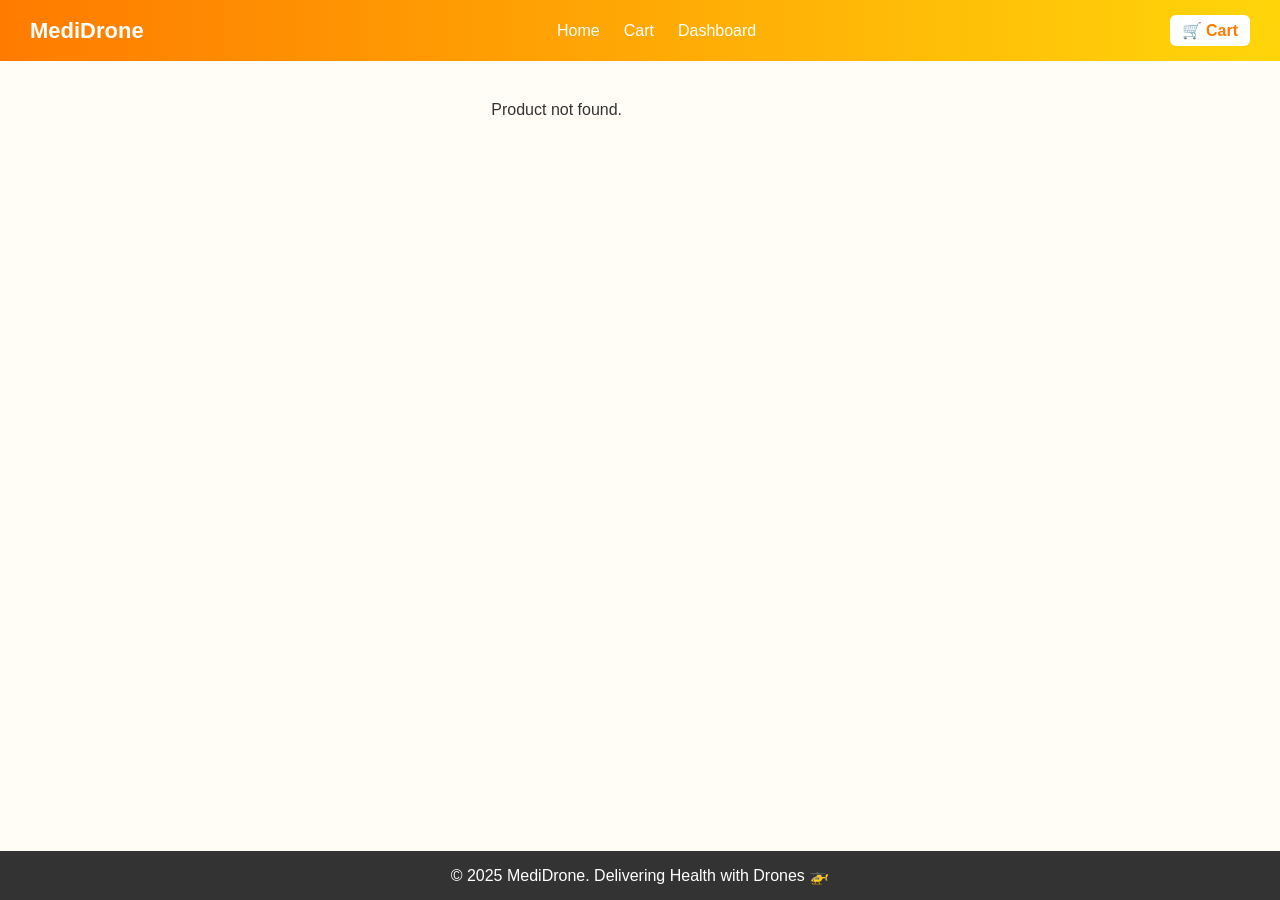
<file: product.html>
<!DOCTYPE html>
<html lang="en">

<head>
  <meta charset="UTF-8">
  <meta name="viewport" content="width=device-width, initial-scale=1.0">
  <title>MediDrone - Product</title>
  <style>
    body {
      margin: 0;
      font-family: "Poppins", sans-serif;
      background: #fffdf6;
      color: #333;
      min-height: 100vh;
      display: flex;
      flex-direction: column;
    }

    nav {
      display: flex;
      justify-content: space-between;
      align-items: center;
      padding: 15px 30px;
      background: linear-gradient(90deg, #ff7b00, #ffd60a);
      color: #fff;
      position: sticky;
      top: 0;
      z-index: 1000;
    }

    nav .logo {
      font-size: 22px;
      font-weight: bold;
    }

    nav ul {
      list-style: none;
      display: flex;
      margin: 0;
      padding: 0;
    }

    nav ul li {
      margin: 0 12px;
    }

    nav ul li a {
      text-decoration: none;
      color: #fff;
      font-weight: 500;
    }

    .cart-btn {
      background: #fff;
      color: #ff7b00;
      padding: 6px 12px;
      border-radius: 6px;
      font-weight: bold;
      text-decoration: none;
    }

    .container {
      max-width: 1100px;
      margin: 24px auto;
      padding: 0 15px;
      flex: 1;
    }

    .product {
      display: grid;
      grid-template-columns: 1.1fr 1.2fr;
      gap: 24px;
    }

    .gallery {
      background: #fff;
      border-radius: 12px;
      box-shadow: 0 6px 15px rgba(0, 0, 0, 0.08);
      padding: 16px;
      text-align: center;
    }

    .gallery img {
      width: 100%;
      max-height: 360px;
      object-fit: contain;
    }

    .thumbs {
      display: flex;
      gap: 8px;
      margin-top: 10px;
      flex-wrap: wrap;
      justify-content: center;
    }

    .thumbs img {
      width: 70px;
      height: 70px;
      object-fit: contain;
      background: #fff;
      border: 1px solid #eee;
      border-radius: 8px;
      cursor: pointer;
    }

    .details {
      background: #fff;
      border-radius: 12px;
      box-shadow: 0 6px 15px rgba(0, 0, 0, 0.08);
      padding: 18px;
    }

    h1 {
      color: #ff7b00;
      font-size: 22px;
      margin: 0 0 8px;
    }

    .price {
      color: #e36400;
      font-weight: 700;
      font-size: 20px;
      margin: 10px 0;
    }

    .btn {
      background: #ff7b00;
      color: #fff;
      border: none;
      padding: 12px 16px;
      border-radius: 8px;
      font-weight: bold;
      cursor: pointer;
    }

    .meta {
      color: #777;
      font-size: 13px;
      margin-top: 10px;
    }

    footer {
      background: #333;
      color: #fff;
      text-align: center;
      padding: 15px;
      margin-top: 40px;
    }

    /* Mobile Responsive Styles */
    @media (max-width: 768px) {

      /* Navigation */
      nav {
        padding: 10px 15px;
        flex-wrap: wrap;
        justify-content: space-between;
      }

      nav .logo {
        font-size: 18px;
        margin-bottom: 8px;
      }

      nav ul {
        width: 100%;
        justify-content: center;
        margin: 8px 0;
        flex-wrap: wrap;
      }

      nav ul li {
        margin: 0 8px 4px;
      }

      nav ul li a {
        font-size: 14px;
      }

      .cart-btn {
        padding: 6px 12px;
        font-size: 14px;
        margin-top: 8px;
        width: 100%;
        text-align: center;
      }

      /* Container */
      .container {
        margin: 20px auto;
        padding: 0 10px;
      }

      /* Product Layout */
      .product {
        grid-template-columns: 1fr;
        gap: 20px;
      }

      .gallery {
        padding: 15px;
      }

      .gallery img {
        max-height: 300px;
      }

      .thumbs {
        gap: 6px;
        margin-top: 8px;
      }

      .thumbs img {
        width: 60px;
        height: 60px;
      }

      .details {
        padding: 15px;
      }

      h1 {
        font-size: 20px;
        margin: 0 0 6px;
      }

      .price {
        font-size: 18px;
        margin: 8px 0;
      }

      .btn {
        width: 100%;
        padding: 14px;
        font-size: 16px;
        margin-top: 15px;
      }

      .meta {
        font-size: 12px;
        margin-top: 8px;
      }

      /* Footer */
      footer {
        padding: 12px;
        font-size: 12px;
      }
    }

    /* Extra small screens */
    @media (max-width: 480px) {
      nav {
        padding: 8px 10px;
      }

      nav .logo {
        font-size: 16px;
      }

      nav ul li {
        margin: 0 6px 4px;
      }

      nav ul li a {
        font-size: 12px;
      }

      .container {
        padding: 0 5px;
      }

      .product {
        gap: 15px;
      }

      .gallery {
        padding: 12px;
      }

      .gallery img {
        max-height: 250px;
      }

      .thumbs img {
        width: 50px;
        height: 50px;
      }

      .details {
        padding: 12px;
      }

      h1 {
        font-size: 18px;
      }

      .price {
        font-size: 16px;
      }

      .btn {
        padding: 12px;
        font-size: 14px;
      }

      .meta {
        font-size: 11px;
      }
    }
  </style>
</head>

<body>
  <nav>
    <div class="logo">MediDrone</div>
    <ul>
      <li><a href="index.html">Home</a></li>
      <li><a href="cart.html">Cart</a></li>
      <li><a href="dashboard.html">Dashboard</a></li>
    </ul>
    <a href="cart.html" class="cart-btn">🛒 Cart</a>
  </nav>

  <div class="container">
    <div id="root" class="product"></div>
  </div>

  <footer>
    © 2025 MediDrone. Delivering Health with Drones 🚁
  </footer>

  <script type="module">
    import { PRODUCTS, getProductById } from './js/products.js';

    const FALLBACK_SVG = 'data:image/svg+xml;charset=UTF-8,%3Csvg xmlns=%22http://www.w3.org/2000/svg%22 width=%22320%22 height=%22240%22 viewBox=%220 0 320 240%22%3E%3Crect width=%22320%22 height=%22240%22 fill=%22%23fff6e5%22/%3E%3Ctext x=%2250%25%22 y=%2250%25%22 dominant-baseline=%22middle%22 text-anchor=%22middle%22 font-family=%22Poppins,Arial%22 font-size=%2220%22 fill=%22%23ff7b00%22%3ENo Image%3C/text%3E%3C/svg%3E';

    function getParam(name) {
      const url = new URL(window.location.href);
      return url.searchParams.get(name);
    }

    function getCart() { return JSON.parse(localStorage.getItem('cart') || '[]'); }
    function setCart(c) { localStorage.setItem('cart', JSON.stringify(c)); }
    function addToCart(product) {
      const cart = getCart();
      const existing = cart.find(i => i.id === product.id);
      if (existing) existing.qty = Number(existing.qty || 1) + 1; else cart.push({ id: product.id, name: product.name, price: product.price, qty: 1 });
      setCart(cart);
      const btn = document.getElementById('addBtn');
      if (btn) { btn.textContent = 'Added ✓'; setTimeout(() => btn.textContent = 'Add to Cart', 900); }
    }

    function render(p) {
      const root = document.getElementById('root');
      if (!p) { root.innerHTML = '<p>Product not found.</p>'; return; }
      const images = p.images && p.images.length ? p.images : [p.image];
      const main = images[0];
      root.innerHTML = `
        <div class="gallery">
          <img id="mainImg" src="${main}" alt="${p.name}" onerror="this.onerror=null;this.src='${FALLBACK_SVG}';" />
          <div class="thumbs">
            ${images.map(src => `<img src="${src}" alt="thumb" onclick="document.getElementById('mainImg').src='${src}'" onerror="this.onerror=null;this.src='${FALLBACK_SVG}';" />`).join('')}
          </div>
        </div>
        <div class="details">
          <h1>${p.name}</h1>
          <div class="price">₹${Number(p.price).toFixed(2)}</div>
          <p>${p.description || ''}</p>
          <button id="addBtn" class="btn">Add to Cart</button>
          <div class="meta">Category: ${p.tag || 'General'}</div>
        </div>
      `;
      document.getElementById('addBtn').onclick = () => addToCart(p);
    }

    const id = getParam('id');
    const product = getProductById(id);
    render(product);
  </script>
</body>

</html>
</file>
